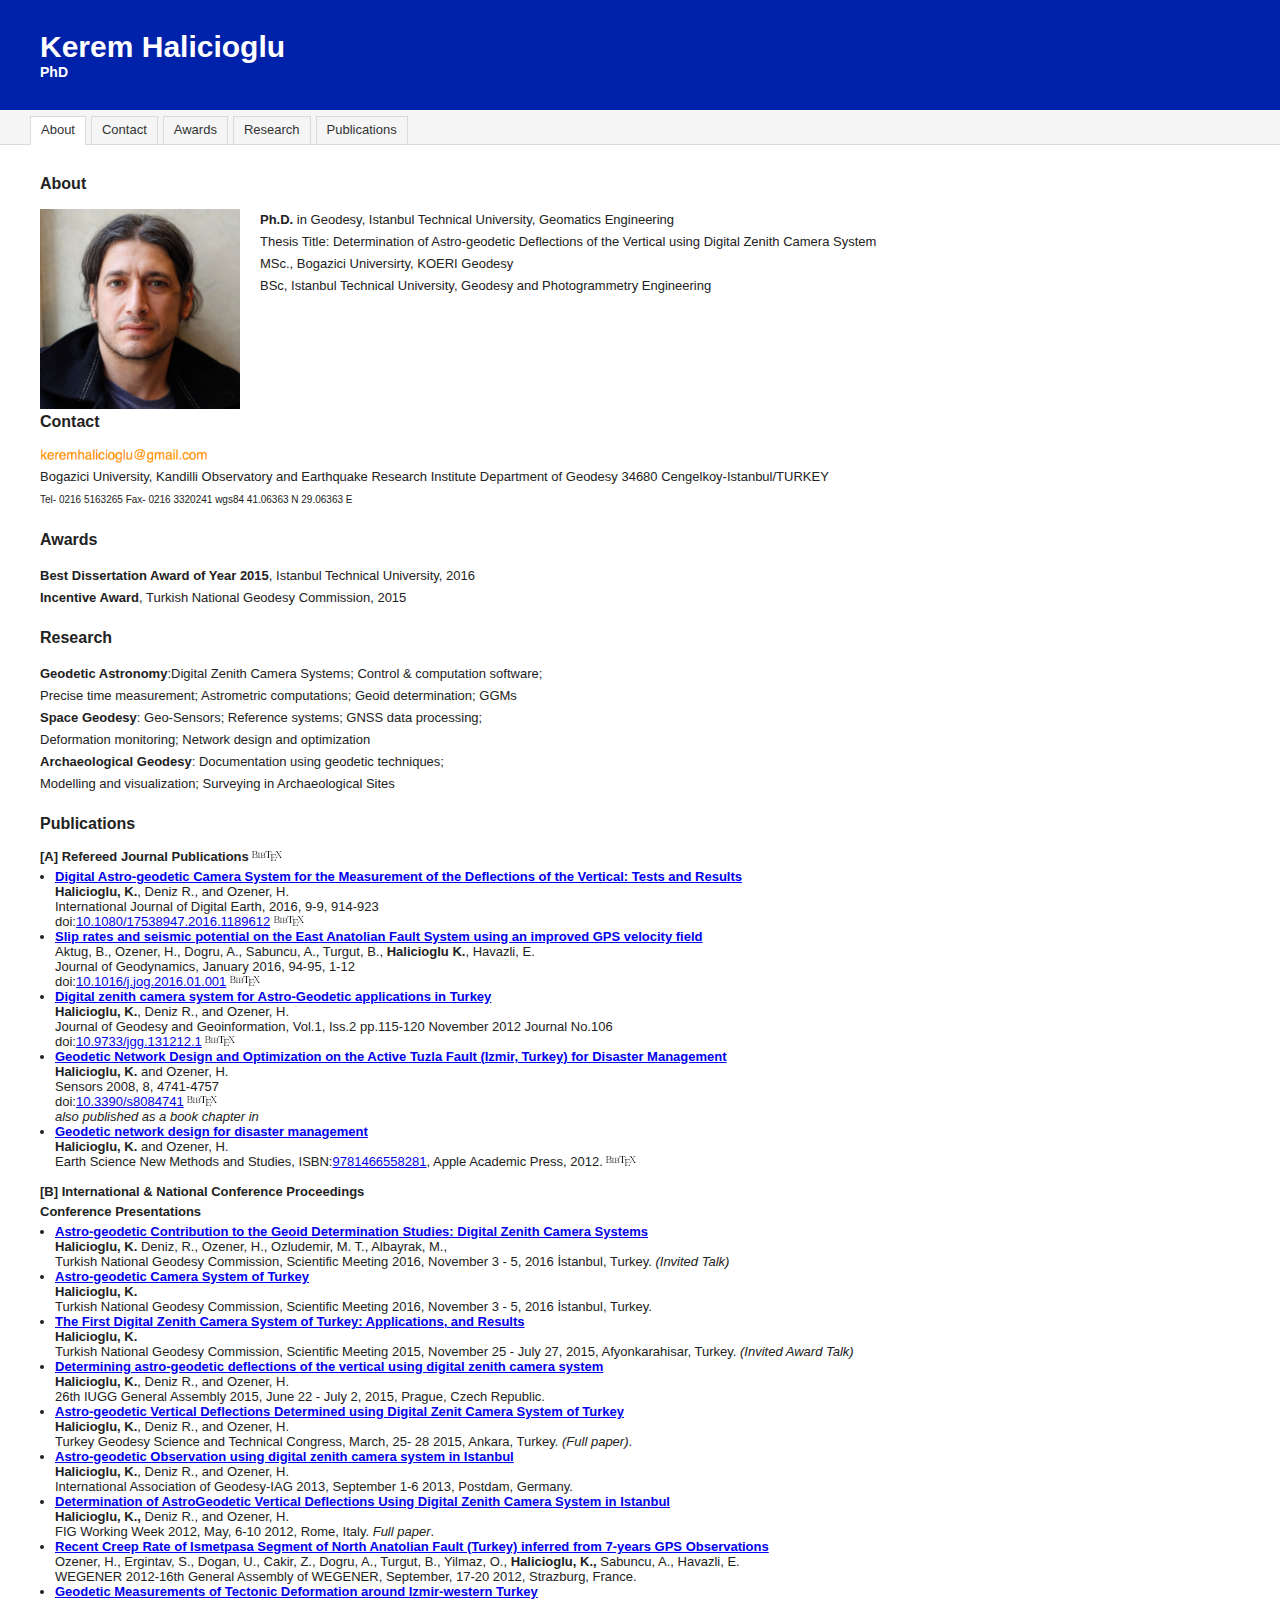
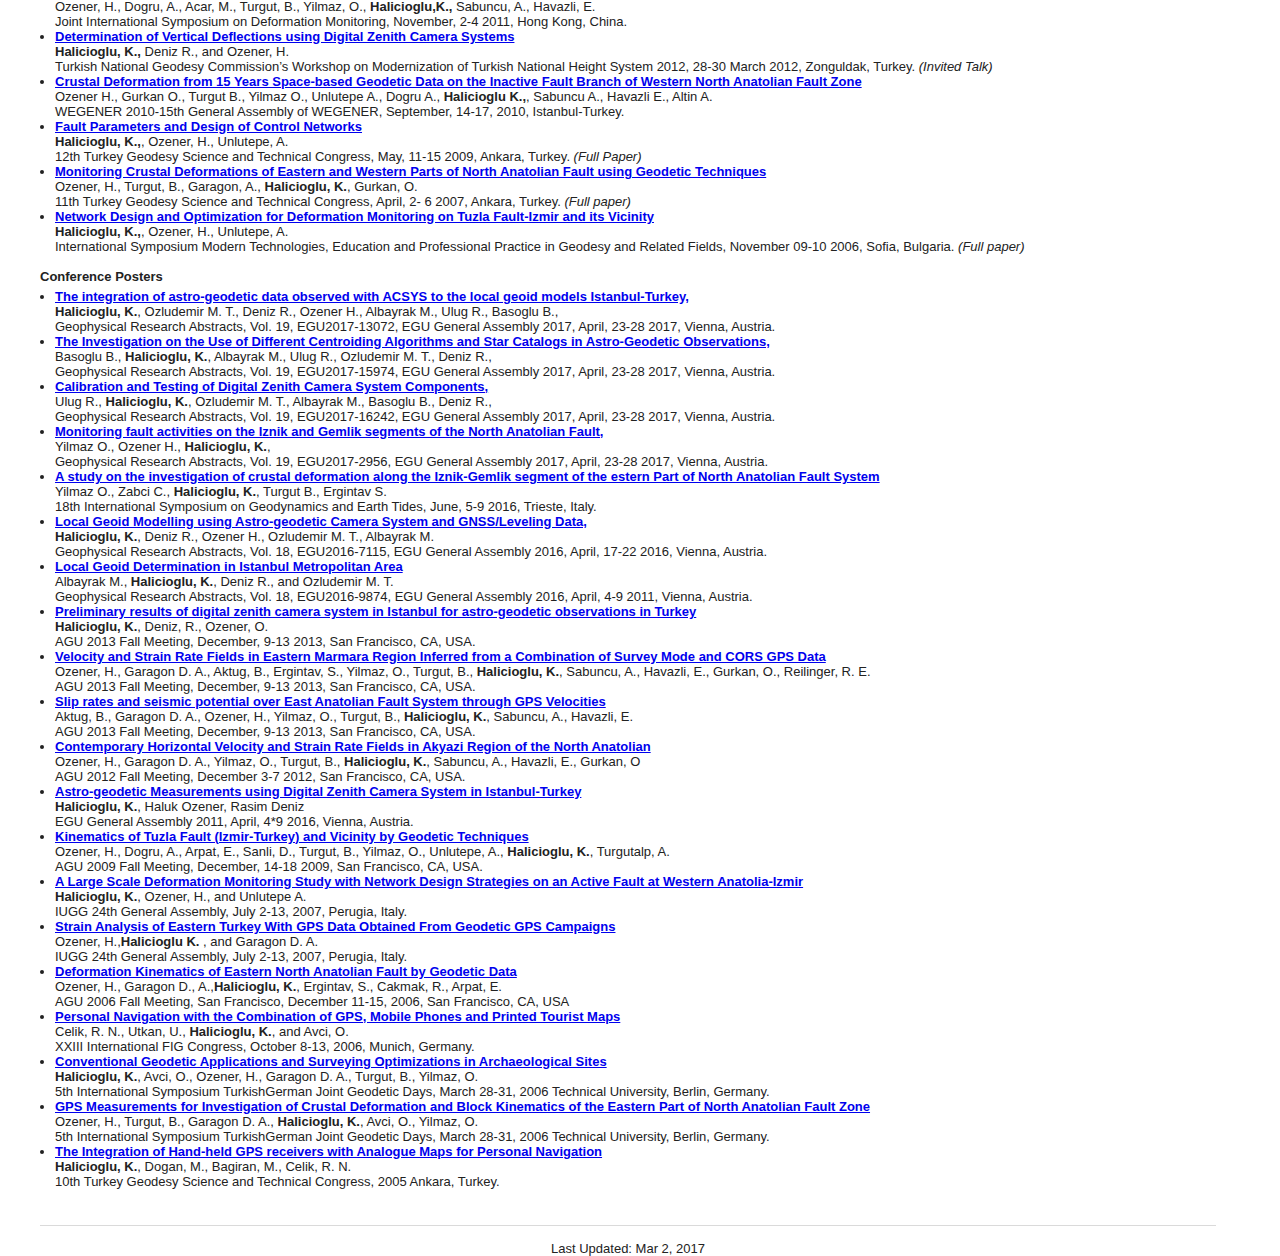
<file: index.html>
<!DOCTYPE html PUBLIC "-//W3C//DTD XHTML 1.0 Strict//EN" "http://www.w3.org/TR/xhtml1/DTD/xhtml1-strict.dtd">
<!--
    _    ____ ______   ______  
   / \  / ___/ ___\ \ / / ___| 
  / _ \| |   \___ \\ V /\___ \ 
 / ___ \ |___ ___) || |  ___) |
/_/   \_\____|____/ |_| |____/ 
 Astro-geodetic Camera System

Design by TEMPLATED
http://templated.co
Released for free under the Creative Commons Attribution License

Name       : Primitive
Version    : 1.0
Released   : 20080425

-->
<html xmlns="http://www.w3.org/1999/xhtml">
<head>
<meta name="keywords" content="" />
<meta name="description" content="" />
<meta http-equiv="content-type" content="text/html; charset=utf-8" />
<title>Kerem Halicioglu, PhD</title>
<link href="style.css" rel="stylesheet" type="text/css" media="screen" />

</head>

<body>

<div id="header">

	<h1>Kerem Halicioglu</h1>
	<h2>PhD</h2>

</div>

<div id="menu">

	<ul>

		<!--
				Each list item below represents a tab in the menu. Set the class
				of any list item to 'active' to make it, well, active.
		-->

		<li id="first" class="active"><a href="#">About</a></li>
		<li><a href="#Contact">Contact</a></li>
		<li><a href="#Awards">Awards</a></li>
		<li><a href="#Research">Research</a></li>
		<li><a href="#Publications">Publications</a></li>
		<!--<li><a href="#">Maps</a></li>-->
	</ul>

	<div></div>

</div>


<div id="container">

	<div id="primarycontainer">
		<div id="primarycontent">

			<!-- Primary content start -->
	<div id="About">
				<h3>About</h3>
				<div style="float:left;margin-right:20px">        
	        		<img src="kh.jpg" width="200"  />	          			
	    		</div>
				<p> <b> Ph.D. </b> in Geodesy, Istanbul Technical University, Geomatics Engineering <br> 
					Thesis Title: Determination of Astro-geodetic Deflections of the Vertical using Digital Zenith Camera System <br>
				MSc., Bogazici Universirty, KOERI Geodesy <br> 
    			BSc, Istanbul Technical University, Geodesy and Photogrammetry Engineering </p>
	    		</div>
	    		<div class="clearit"></div>

	    		<div id="Contact">
				<h3>Contact</h3>
				<img src="img/email.png" width="170"  />	
				<p> Bogazici University, 
				Kandilli Observatory and Earthquake Research Institute
				Department of Geodesy 34680 Cengelkoy-Istanbul/TURKEY <br>
				<font size="1">Tel- 0216 5163265 Fax- 0216 3320241
				wgs84 41.06363 N  29.06363 E </font>
				</p>
				</div>
					
			<div id="Awards">
			<h3>Awards</h3>
			<p> 
				<b> Best Dissertation Award of Year 2015</b>, Istanbul Technical University, 2016 <br>
				<b> Incentive Award</b>, Turkish National Geodesy Commission, 2015
			</p>		

			<div id="Research">
			<h3>Research</h3>
			<p>
			<b> Geodetic Astronomy</b>:Digital Zenith Camera Systems; Control & computation software;<br>
										 Precise time measurement; Astrometric computations; Geoid determination; GGMs  <br>
			<b> Space Geodesy</b>: Geo-Sensors; Reference systems; GNSS data processing; <br>
									Deformation monitoring; Network design and optimization <br>
			<b> Archaeological Geodesy</b>: Documentation using geodetic techniques; <br>
											 Modelling and visualization; 
											 Surveying in Archaeological Sites	
			</p>	
			
			<div id="Publications">
			<h3>Publications</h3>
						
			<h4>[A] Refereed Journal Publications
				<a href="#"onClick="MyWindow=window.open('bib/halicioglu2016.html','MyWindow','width=400,height=300'); return false;"><img src="img/bibtex.png" width="30"  /></a></h4>
				<ul>
					<li>
						<b> <a href="">Digital Astro-geodetic Camera System for the Measurement of the Deflections of the Vertical: Tests and Results </a> </b> <br>
						<b> Halicioglu, K.</b>, Deniz R., and Ozener, H. <br>
						International Journal of Digital Earth, 2016, 9-9, 914-923 <br> 
						doi:<a href="http://dx.doi.org/10.1080/17538947.2016.1189612">10.1080/17538947.2016.1189612</a>
						<a href="#"onClick="MyWindow=window.open('bib/halicioglu2016digital.html','MyWindow','width=400,height=200'); return false;"><img src="img/bibtex.png" width="30"  /></a>
					</li>
					<li>
						<b> <a href=""> Slip rates and seismic potential on the East Anatolian Fault System using an improved GPS velocity field </a> </b> <br>
						Aktug, B., Ozener, H., Dogru, A., Sabuncu, A., Turgut, B.,<b> Halicioglu K.</b>, Havazli, E.  <br>	
						Journal of Geodynamics, January 2016, 94-95, 1-12 <br>
						doi:<a href="http://dx.doi.org/10.1016/j.jog.2016.01.001">10.1016/j.jog.2016.01.001</a>
						<a href="#"onClick="MyWindow=window.open('bib/aktug2016slip.html','MyWindow','width=400,height=200'); return false;"><img src="img/bibtex.png" width="30"  /></a>
					</li>
					<li>
						<b> <a href=""> Digital zenith camera system for Astro-Geodetic applications in Turkey </a> </b> <br>
						<b> Halicioglu, K.</b>, Deniz R., and Ozener, H. <br>
						Journal of Geodesy and Geoinformation, Vol.1, Iss.2 pp.115-120 November 2012 Journal No.106 <br>
						doi:<a href="http://dx.doi.org/10.9733/jgg.131212.1">10.9733/jgg.131212.1</a>
						<a href="#"onClick="MyWindow=window.open('bib/halicioglu2013.html','MyWindow','width=400,height=200'); return false;"><img src="img/bibtex.png" width="30"  /></a>
					</li>			
					<li>
						<b> <a href=""> Geodetic Network Design and Optimization on the Active Tuzla Fault (Izmir, Turkey) for Disaster Management</a> </b> <br>
						<b> Halicioglu, K.</b> and Ozener, H. <br>
						Sensors 2008, 8, 4741-4757 <br>
						doi:<a href="http://dx.doi.org/10.3390/s8084741">10.3390/s8084741</a>
						<a href="#"onClick="MyWindow=window.open('bib/halicioglu2008.html','MyWindow','width=400,height=200'); return false;"><img src="img/bibtex.png" width="30"  /></a> <br>
						<i>also published as a book chapter in</i>	
					</li>								
											
					<li>
						
						<b> <a href="">Geodetic network design for disaster management</a></b><br>
						<b> Halicioglu, K.</b> and Ozener, H. <br>
						 Earth Science New Methods and Studies,
						 ISBN:<a href="https://www.crcpress.com/Earth-Science-New-Methods-and-Studies/Williams/p/book/9781926692579">9781466558281</a>, Apple Academic Press, 2012.
						 <a href="#"onClick="MyWindow=window.open('bib/williams2011geodetic.html','MyWindow','width=400,height=200'); return false;"><img src="img/bibtex.png" width="30"  /></a>
					</li>							
				</ul>	
					
			<h4>[B] International & National Conference Proceedings</h4>
			<h4>Conference Presentations </h4>
				<ul>
					<li>
						<b> <a href="">Astro-geodetic Contribution to the Geoid Determination Studies: Digital Zenith Camera Systems</a> </b> <br>
						<b>Halicioglu, K. </b> Deniz, R., Ozener, H., Ozludemir, M. T., Albayrak, M., <br>
						Turkish National Geodesy Commission, Scientific Meeting 2016, November 3 - 5, 2016
						İstanbul, Turkey. <i> (Invited Talk) </i>
					</li>	
				
					<li>
						<b> <a href="">Astro-geodetic Camera System of Turkey </a> </b> <br>
						<b>Halicioglu, K. </b> <br>
						Turkish National Geodesy Commission, Scientific Meeting 2016, 
						November 3 - 5, 2016
						İstanbul, Turkey. <!-- <i> (Invited Talk) </i> -->
					</li>
				
					<li>
						<b> <a href="">The First Digital Zenith Camera System of Turkey: Applications, and Results</a> </b> <br>
						<b>Halicioglu, K. </b> <br>
						Turkish National Geodesy Commission, Scientific Meeting 2015, 
						November 25 - July 27, 2015, 
						Afyonkarahisar, Turkey. <i>(Invited Award Talk) </i>
					</li>

					<li>
						<b> <a href="">Determining astro-geodetic deflections of the vertical using digital zenith camera system</a> </b> <br>
						<b>Halicioglu, K.</b>, Deniz R., and Ozener, H. <br>
						26th IUGG General Assembly 2015, 
						June 22 - July 2, 2015, 
						Prague, Czech Republic.
					</li>				
				
					<li>
						<b> <a href=""> Astro-geodetic Vertical Deflections Determined using Digital Zenit Camera System of Turkey</a> </b> <br>
						<b>Halicioglu, K.</b>, Deniz R., and Ozener, H. <br>
						Turkey Geodesy Science and Technical Congress, 
						March, 25- 28 2015,
						Ankara, Turkey. <i>(Full paper)</i>.
					</li>
				
					<li>
						<b> <a href=""> Astro-geodetic Observation using digital zenith camera system in Istanbul</a> </b> <br>
						<b>Halicioglu, K.</b>, Deniz R., and Ozener, H. <br>					
						International Association of Geodesy-IAG 2013, 
						September 1-6 2013, 
						Postdam, Germany.
					</li>
			
					<li>
						<b><a href="">Determination of AstroGeodetic Vertical Deflections Using Digital Zenith Camera System in Istanbul</a></b><br>
						<b>Halicioglu, K.,</b> Deniz R., and Ozener, H.<br>
						FIG Working Week 2012, 
						May, 6-10 2012, 
						Rome, Italy. 
						<i>Full paper</i>.
					</li>
				
					<li>
						<b><a href="">Recent Creep Rate of Ismetpasa Segment of North Anatolian Fault (Turkey) inferred from 7-years GPS Observations</a></b><br>
						Ozener, H., Ergintav, S., Dogan, U., Cakir, Z., Dogru, A., Turgut, B., Yilmaz, O., 
						<b>Halicioglu, K.,</b> Sabuncu, A., Havazli, E.<br>
						WEGENER 2012-16th General Assembly of WEGENER, 
						September, 17-20 2012, 
						Strazburg, France.
					</li>
				
					<li>
						<b><a href="">Geodetic Measurements of Tectonic Deformation around Izmir-western Turkey</a></b><br>
						Ozener, H., Dogru, A., Acar, M., Turgut, B., Yilmaz, O., 
						<b>Halicioglu,K.,</b> Sabuncu, A., Havazli, E.<br>
						Joint International Symposium on Deformation Monitoring, 
						November, 2-4  2011, 
						Hong Kong, China.
					</li>
				
					<li>
						<b> <a href="">Determination of Vertical Deflections using Digital Zenith Camera Systems</a> </b> <br>
						<b>Halicioglu, K.,</b> Deniz R., and Ozener, H.<br>
						Turkish National Geodesy Commission’s Workshop on Modernization of Turkish National Height System 2012, 
						28-30 March 2012, 
						Zonguldak, Turkey. 
						<i>(Invited Talk)</i>
					</li>
				
					<li>
						<b> <a href="">Crustal Deformation from 15 Years Space-based Geodetic Data on the Inactive Fault Branch of Western North Anatolian Fault Zone</a> </b> <br>
						Ozener H., Gurkan O., Turgut B., Yilmaz O., Unlutepe A., Dogru A., 
						<b>Halicioglu K.,</b>, Sabuncu A., Havazli E., Altin A. <br>
						WEGENER 2010-15th General Assembly of WEGENER, 
						September, 14-17, 2010, 
						Istanbul-Turkey.
					</li>								
				
					<li>
						<b> <a href="">Fault Parameters and Design of Control Networks</a> </b> <br>
						<b>Halicioglu, K.,</b>, Ozener, H., Unlutepe, A.<br>
						12th Turkey Geodesy Science and Technical Congress, 
						May, 11-15 2009, 
						Ankara, Turkey. <i>(Full Paper)</i>
					</li>
				
					<li>
						<b> <a href="">Monitoring Crustal Deformations of Eastern and Western Parts of North Anatolian Fault using Geodetic Techniques</a> </b> <br>
						Ozener, H., Turgut, B., Garagon, A., <b>Halicioglu, K.</b>, Gurkan, O.<br>
						11th Turkey Geodesy Science and
						Technical Congress, 
						April, 2- 6 2007, 
						Ankara, Turkey. 
						<em>(Full paper)</em>
					</li>
				
					<li>
						<b> <a href="">Network Design and Optimization for Deformation Monitoring on Tuzla Fault-Izmir and its Vicinity</a> </b> <br>
						<b>Halicioglu, K.,</b>, Ozener, H., Unlutepe, A.<br>
						International Symposium Modern Technologies, Education and Professional Practice in Geodesy and Related Fields, 
						November 09-10 2006, 
						Sofia, Bulgaria. 
						<em>(Full paper)</em>
					</li>
				</ul>	
				
				<h4>Conference Posters </h4>
				<ul>
				
				<li>
					<b> <a href="">The integration of astro-geodetic data observed with ACSYS to the local geoid models Istanbul-Turkey,</a> </b> <br>
					<strong>Halicioglu, K.</strong>, Ozludemir M. T., Deniz R., Ozener H., Albayrak M., Ulug R., Basoglu B.,<br>
					Geophysical Research Abstracts, Vol. 19, EGU2017-13072,
					EGU General Assembly 2017, 
					April, 23-28  2017, 
					Vienna, Austria.
				</li>									

				<li>
					<b> <a href="">The Investigation on the Use of Different Centroiding Algorithms and Star Catalogs in Astro-Geodetic Observations,</a> </b> <br>
					Basoglu B., <strong>Halicioglu, K.</strong>, Albayrak M., Ulug R., Ozludemir M. T., Deniz R.,<br>
					Geophysical Research Abstracts, Vol. 19, EGU2017-15974,
					EGU General Assembly 2017, 
					April, 23-28  2017, 
					Vienna, Austria.
				</li>													

				<li>
					<b> <a href="">Calibration and Testing of Digital Zenith Camera System Components,</a> </b> <br>
					Ulug R., <strong>Halicioglu, K.</strong>, Ozludemir M. T., Albayrak M., Basoglu B., Deniz R.,<br>
					Geophysical Research Abstracts, Vol. 19, EGU2017-16242,
					EGU General Assembly 2017, 
					April, 23-28  2017, 
					Vienna, Austria.
				</li>														

				<li>
					<b> <a href="">Monitoring fault activities on the Iznik and Gemlik segments of the North Anatolian Fault,</a> </b> <br>
					Yilmaz O., Ozener H., <strong>Halicioglu, K.</strong>,<br>
					Geophysical Research Abstracts, Vol. 19, EGU2017-2956,
					EGU General Assembly 2017, 
					April, 23-28  2017, 
					Vienna, Austria.
				</li>														


				<li>
					<b> <a href="">A study on the investigation of crustal deformation along the Iznik-Gemlik segment of the estern Part of North Anatolian Fault System</a> </b> <br>
					Yilmaz O., Zabci C., <strong>Halicioglu, K.</strong>, Turgut B., Ergintav S. <br>
					18th International Symposium on Geodynamics and Earth Tides, 
					June, 5-9  2016,
					Trieste, Italy.
				</li>				
				
				<li>
					<b> <a href="">Local Geoid Modelling using Astro-geodetic Camera System and GNSS/Leveling Data,</a> </b> <br>
					<strong>Halicioglu, K.</strong>, Deniz R., Ozener H., Ozludemir M. T., Albayrak M.<br>
					Geophysical Research Abstracts, Vol. 18, EGU2016-7115, 
					EGU General Assembly 2016, 
					April, 17-22  2016, 
					Vienna, Austria.
				</li>		

				<li>
					<b> <a href="">Local Geoid Determination in Istanbul Metropolitan Area</a> </b> <br>
					Albayrak M., <strong>Halicioglu, K.</strong>, Deniz R., and Ozludemir M. T.<br>
					Geophysical Research Abstracts, Vol. 18, EGU2016-9874, 
					EGU General Assembly 2016, 
					April, 4-9  2011, 
					Vienna, Austria.
				</li>		

				<li>
					<b> <a href="">Preliminary results of digital zenith camera system in Istanbul for astro-geodetic observations in Turkey</a> </b> <br>
					<strong>Halicioglu, K.</strong>, Deniz, R., Ozener, O.<br>
					AGU 2013 Fall Meeting, 
					December, 9-13 2013, San Francisco,
					CA, USA.
				</li>										
				
				<li>
					<b> <a href="">Velocity and Strain Rate Fields in Eastern Marmara Region Inferred from a Combination of Survey Mode and CORS GPS Data</a> </b> <br>
					Ozener, H., Garagon D. A., Aktug, B., Ergintav, S., Yilmaz, O., Turgut, B., 
					<strong>Halicioglu, K.</strong>, Sabuncu, A., Havazli, E., Gurkan, O., Reilinger, R. E.<br>
					AGU 2013 Fall Meeting, 
					December, 9-13 2013, San Francisco,
					CA, USA.
				</li>										

				<li>
					<b> <a href="">Slip rates and seismic potential over East Anatolian Fault System through GPS Velocities</a> </b> <br>
					Aktug, B., Garagon D. A., Ozener, H., Yilmaz, O., Turgut, B., 
					<strong>Halicioglu, K.</strong>, Sabuncu, A., Havazli, E. <br>
					AGU 2013 Fall Meeting, 
					December, 9-13 2013, San Francisco,
					CA, USA.
				
				</li>																		
				
				<li>
					<b> <a href="">Contemporary Horizontal Velocity and Strain Rate Fields in Akyazi Region of the North Anatolian</a> </b> <br>
					Ozener, H., Garagon D. A., Yilmaz, O., Turgut, B., 
					<b>Halicioglu, K.</b>, Sabuncu, A., Havazli, E., Gurkan, O <br>
					AGU 2012 Fall Meeting, 
					December 3-7 2012, San Francisco, 
					CA, USA.
				</li>
				
				<li>
					<b> <a href="">Astro-geodetic Measurements using Digital Zenith Camera System in Istanbul-Turkey</a> </b> <br>
					<b>Halicioglu, K.</b>, Haluk Ozener, Rasim Deniz<br>
					EGU General Assembly 2011, 
					April, 4*9  2016, 
					Vienna, Austria.				
				</li>
				
				<li>
					<b> <a href="">Kinematics of Tuzla Fault (Izmir-Turkey) and Vicinity by Geodetic Techniques</a> </b> <br>
					Ozener, H., Dogru, A., Arpat, E., Sanli, D., Turgut, B., Yilmaz, O., Unlutepe, A., 
					<b>Halicioglu, K.</b>, Turgutalp, A.<br>
					AGU 2009 Fall Meeting,
					December, 14-18 2009, San Francisco, 
					CA, USA.
				</li>
				
				<li>
					<b> <a href="">A Large Scale Deformation Monitoring Study with Network Design Strategies on an Active Fault at Western Anatolia-Izmir</a> </b> <br>
					<b>Halicioglu, K.</b>, Ozener, H., and Unlutepe A. <br>
					IUGG 24th General Assembly, 
					July 2-13, 2007, 
					Perugia, Italy.
				</li>
				
				<li>
					<b> <a href="">Strain Analysis of Eastern Turkey With GPS Data Obtained From Geodetic GPS Campaigns</a> </b> <br>
					Ozener, H.,<b>Halicioglu K.</b> , and Garagon D. A.<br>
					IUGG 24th General Assembly, 
					July 2-13, 2007, 
					Perugia, Italy.
				</li>
				
				<li>
					<b> <a href="">Deformation Kinematics of Eastern North Anatolian Fault by Geodetic Data</a> </b> <br>
					Ozener, H., Garagon D., A.,<b>Halicioglu, K.</b>, Ergintav, S., Cakmak, R., Arpat, E.<br>
					AGU 2006 Fall Meeting, San Francisco, 
					December 11-15, 2006, San Francisco, 
					CA, USA
				</li>
				
				<li>
					<b> <a href="">Personal Navigation with the Combination of GPS, Mobile Phones and Printed Tourist Maps</a> </b> <br>
					Celik, R. N., Utkan, U., <b>Halicioglu, K.</b>, and Avci, O. <br>
					XXIII International FIG Congress, 
					October 8-13, 2006,
					Munich, Germany.
				</li>
				
				<li>
					<b> <a href="">Conventional Geodetic Applications and Surveying Optimizations in Archaeological Sites</a> </b> <br>
					<b>Halicioglu, K.</b>, Avci, O., Ozener, H., Garagon D. A., Turgut, B., Yilmaz, O. <br>
					5th International Symposium TurkishGerman Joint Geodetic Days, 
					March 28-31, 2006 
					Technical University, 
					Berlin, Germany.
				</li>
				
				<li>
					<b> <a href="">GPS Measurements for Investigation of Crustal Deformation and Block Kinematics of the Eastern Part of North Anatolian Fault Zone</a> </b> <br>
					Ozener, H., Turgut, B., Garagon D. A., <b>Halicioglu, K.</b>, Avci, O., Yilmaz, O. <br>
					5th International Symposium TurkishGerman Joint Geodetic Days, 
					March 28-31, 2006 
					Technical University, 
					Berlin, Germany.				
				</li>
				
				<li>
					<b> <a href="">The Integration of Hand-held GPS receivers with Analogue Maps for Personal Navigation</a> </b> <br>
					<b>Halicioglu, K.</b>, Dogan, M., Bagiran, M., Celik, R. N. <br>
					10th Turkey Geodesy Science and Technical Congress, 2005
					Ankara, Turkey.
				</li>
				</ul>	
				
				<!-- Primary content end -->
		
		</div>
	</div>

	<div id="secondarycontent">

		<!-- Secondary content start 
	
		<h4>Vestibulum Veroeros</h4>
		<p>In sagittis, metus tempor rhoncus condimentum, velit erat sed ultrices odio, vel consectetuer adipiscing elit. Vestibulum et urna.</p>
	
		<ul>
			<li><a href="#">Nibh metus ut libero</a></li>
			<li><a href="#">Class aptent taciti sociosqu</a></li>
			<li><a href="#">Ad litora torquent per conubia</a></li>
			<li><a href="#">Nostra, per inceptos hymenaeos</a></li>
			<li><a href="#">Curabitur nonummy neque sed</a></li>
			<li><a href="#">Aliquam erat volutpat</a></li>
			<li><a href="#">Pellentesque habitant morbi</a></li>
			<li><a href="#">Tristique senectus et netus</a></li>
		</ul>

		<!-- Secondary content end -->

	</div>

	<div class="clearit"></div>

</div>

<div id="footer">
	Last Updated: Mar 2, 2017</a><br>
</div>


</body>
</html>
</file>
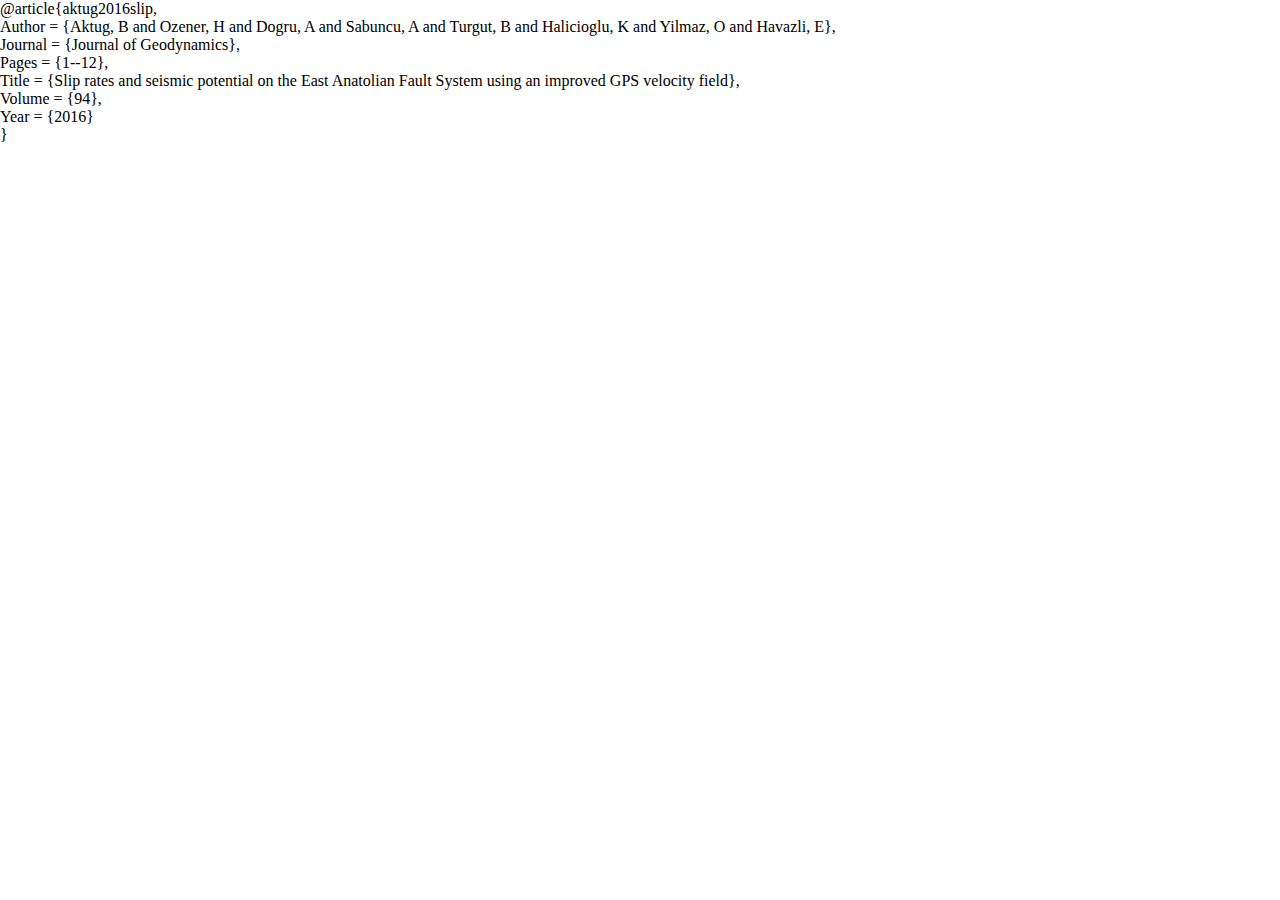
<file: bib/aktug2016slip.html>
<!DOCTYPE HTML PUBLIC "-//W3C//DTD HTML 4.0 Transitional//EN">
<html>
<head>	
</head>


<body topmargin="0" leftmargin="0" marginwidth="0" marginheight="0">


@article{aktug2016slip,<br />
	Author = {Aktug, B and Ozener, H and Dogru, A and Sabuncu, A and Turgut, B and Halicioglu, K and Yilmaz, O and Havazli, E},<br />
	Journal = {Journal of Geodynamics},<br />
	Pages = {1--12},<br />
	Title = {Slip rates and seismic potential on the East Anatolian Fault System using an improved GPS velocity field},<br />
	Volume = {94},<br />
	Year = {2016}<br />
}<br />
<br />

</body>
</html>
</file>
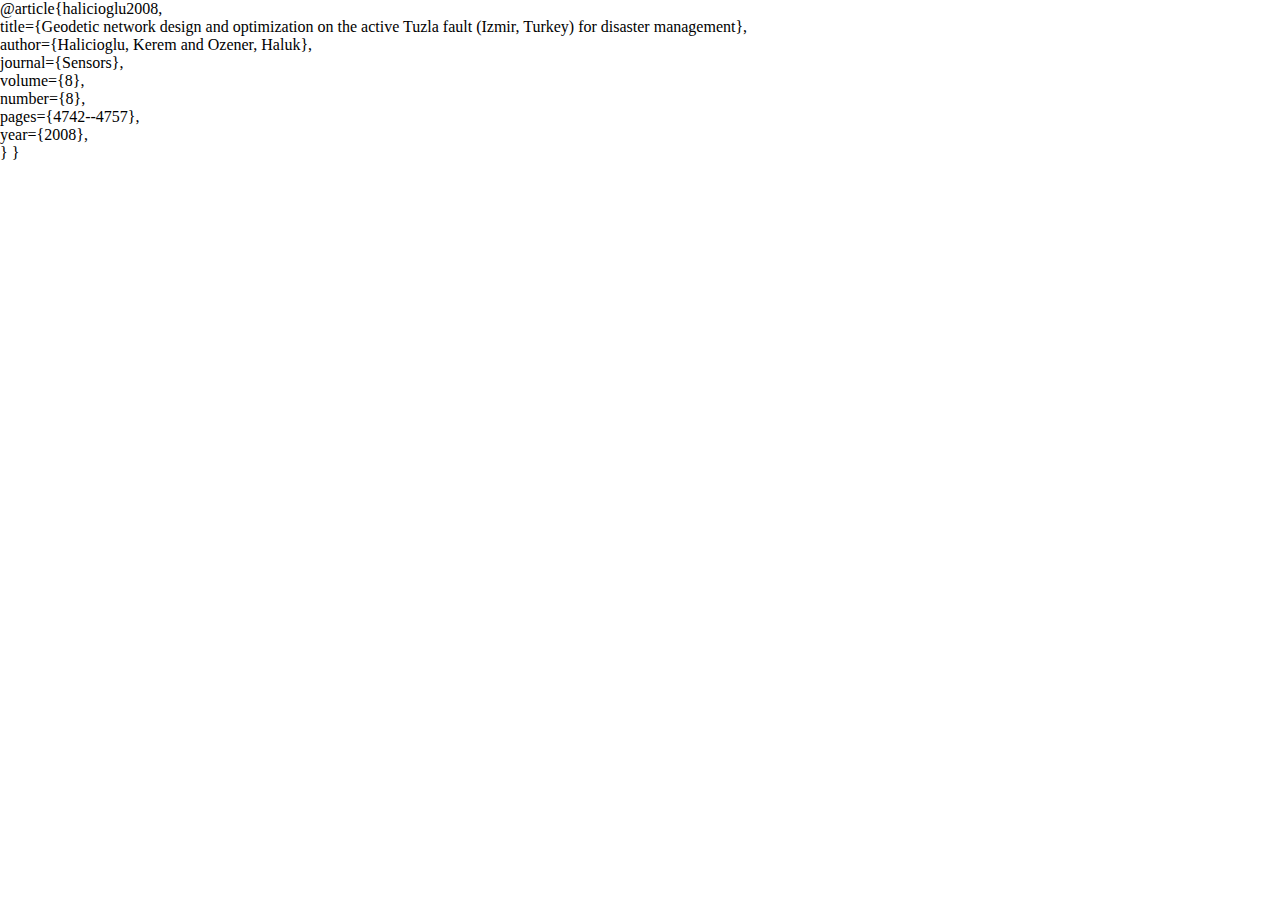
<file: bib/halicioglu2008.html>
<!DOCTYPE HTML PUBLIC "-//W3C//DTD HTML 4.0 Transitional//EN">
<html>
<head>	
</head>

<body topmargin="0" leftmargin="0" marginwidth="0" marginheight="0">
@article{halicioglu2008,<br />
  title={Geodetic network design and optimization on the active Tuzla fault (Izmir, Turkey) for disaster management},<br />
  author={Halicioglu, Kerem and Ozener, Haluk},<br />
  journal={Sensors},<br />
  volume={8},<br />
  number={8},<br />
  pages={4742--4757},<br />
  year={2008},<br />
}
}<br />
<br />

</body>
</html>
</file>
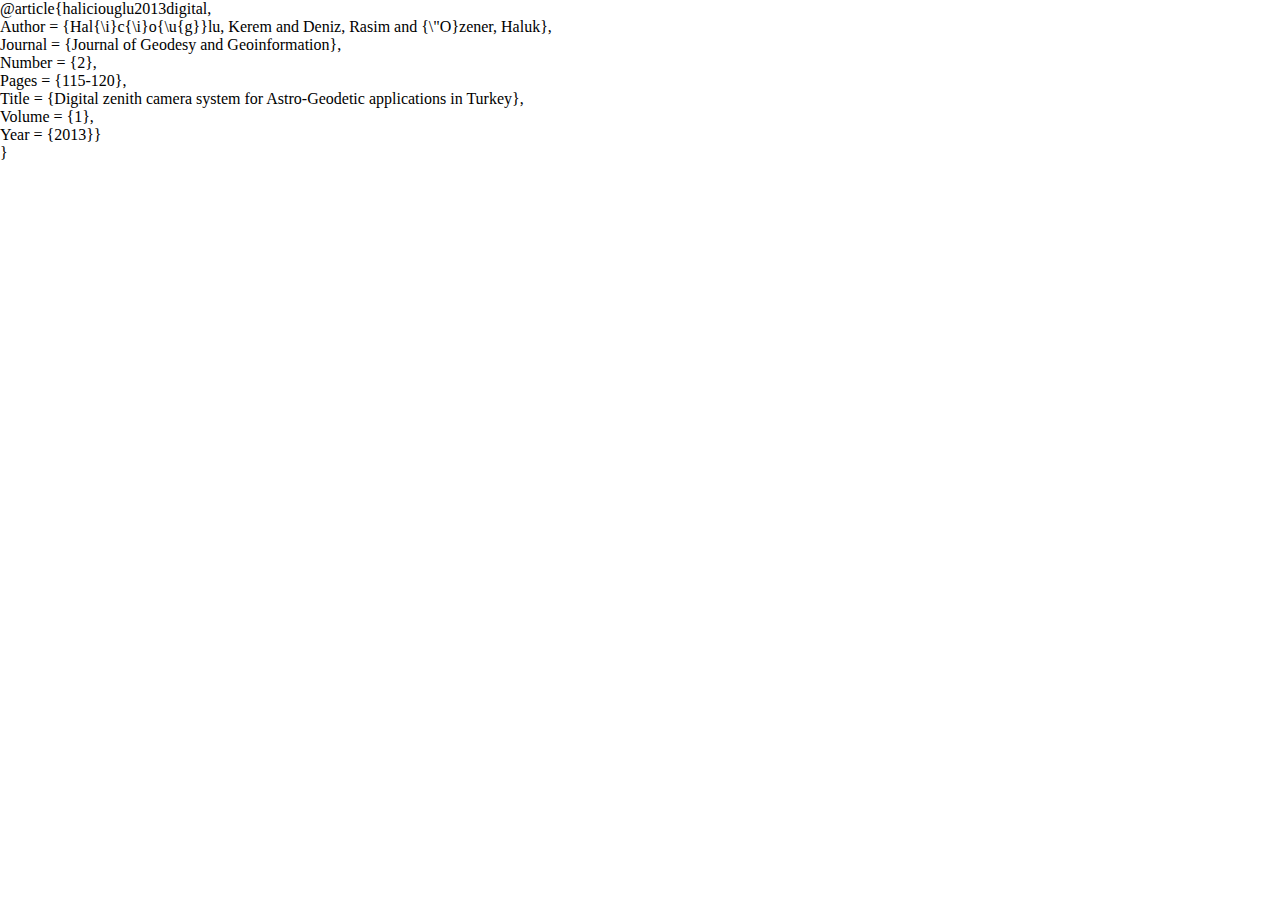
<file: bib/halicioglu2013.html>
<!DOCTYPE HTML PUBLIC "-//W3C//DTD HTML 4.0 Transitional//EN">
<html>
<head>	
</head>

<body topmargin="0" leftmargin="0" marginwidth="0" marginheight="0">
@article{haliciouglu2013digital,<br />
	Author = {Hal{\i}c{\i}o{\u{g}}lu, Kerem and Deniz, Rasim and {\"O}zener, Haluk},<br />
	Journal = {Journal of Geodesy and Geoinformation},<br />
	Number = {2},<br />
	Pages = {115-120},<br />
	Title = {Digital zenith camera system for Astro-Geodetic applications in Turkey},<br />
	Volume = {1},<br />
	Year = {2013}}<br />
}<br />
<br />

</body>
</html>
</file>
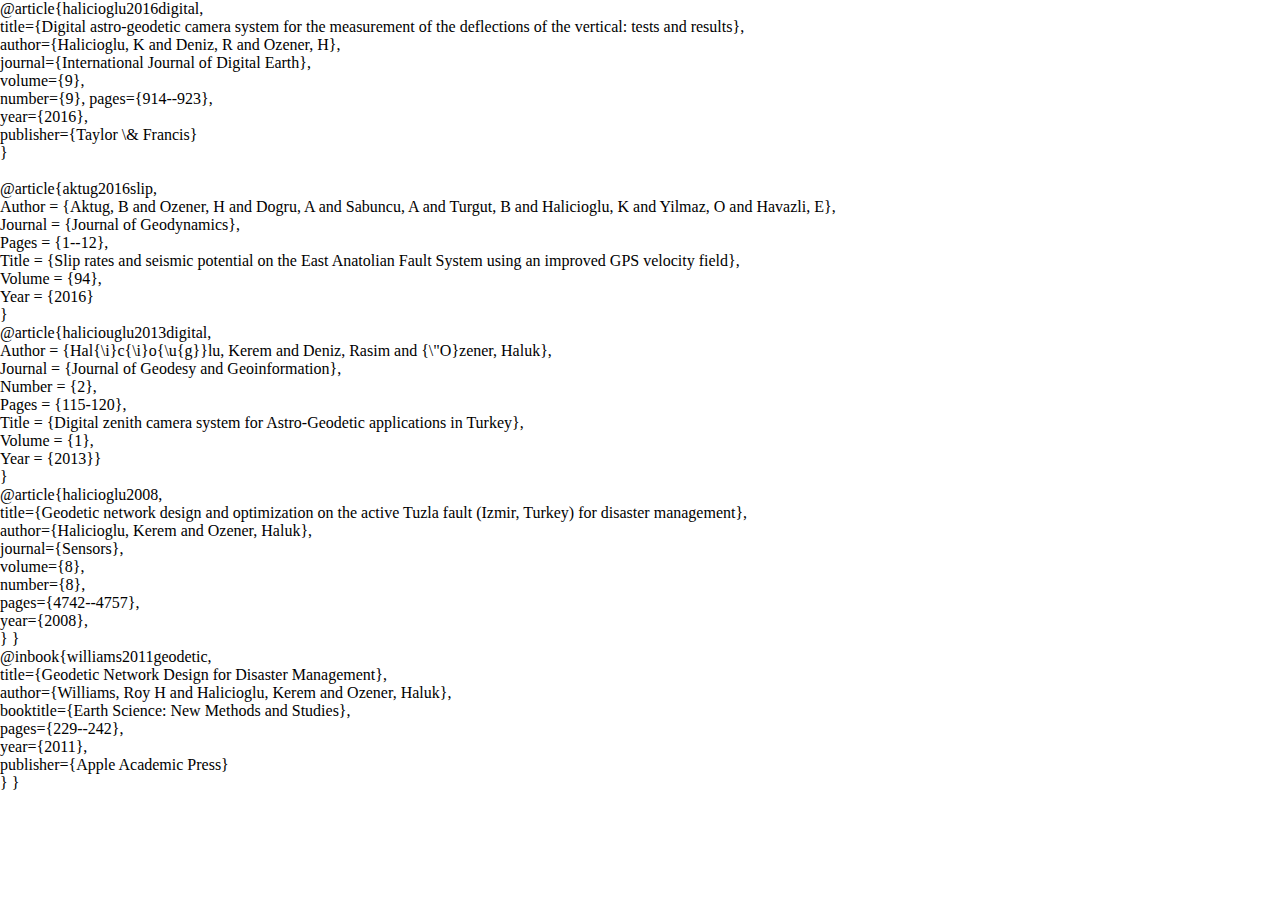
<file: bib/halicioglu2016.html>
<!DOCTYPE HTML PUBLIC "-//W3C//DTD HTML 4.0 Transitional//EN">
<html>
<head>	
</head>


<body topmargin="0" leftmargin="0" marginwidth="0" marginheight="0">

@article{halicioglu2016digital,<br />
  title={Digital astro-geodetic camera system for the measurement of the deflections of the vertical: tests and results},<br />
  author={Halicioglu, K and Deniz, R and Ozener, H},<br />
  journal={International Journal of Digital Earth},<br />
  volume={9},<br />
  number={9},
  pages={914--923},<br />
  year={2016},<br />
  publisher={Taylor \& Francis}<br />
}<br />
<br />
@article{aktug2016slip,<br />
  Author = {Aktug, B and Ozener, H and Dogru, A and Sabuncu, A and Turgut, B and Halicioglu, K and Yilmaz, O and Havazli, E},<br />
  Journal = {Journal of Geodynamics},<br />
  Pages = {1--12},<br />
  Title = {Slip rates and seismic potential on the East Anatolian Fault System using an improved GPS velocity field},<br />
  Volume = {94},<br />
  Year = {2016}<br />
}<br />
@article{haliciouglu2013digital,<br />
	Author = {Hal{\i}c{\i}o{\u{g}}lu, Kerem and Deniz, Rasim and {\"O}zener, Haluk},<br />
	Journal = {Journal of Geodesy and Geoinformation},<br />
	Number = {2},<br />
	Pages = {115-120},<br />
	Title = {Digital zenith camera system for Astro-Geodetic applications in Turkey},<br />
	Volume = {1},<br />
	Year = {2013}}<br />
}<br />
@article{halicioglu2008,<br />
  title={Geodetic network design and optimization on the active Tuzla fault (Izmir, Turkey) for disaster management},<br />
  author={Halicioglu, Kerem and Ozener, Haluk},<br />
  journal={Sensors},<br />
  volume={8},<br />
  number={8},<br />
  pages={4742--4757},<br />
  year={2008},<br />
}
}<br />
@inbook{williams2011geodetic,<br />
  title={Geodetic Network Design for Disaster Management},<br />
  author={Williams, Roy H and Halicioglu, Kerem and Ozener, Haluk},<br />
  booktitle={Earth Science: New Methods and Studies},<br />
  pages={229--242},<br />
  year={2011},<br />
  publisher={Apple Academic Press}<br />
}
}<br />

</body>
</html>
</file>
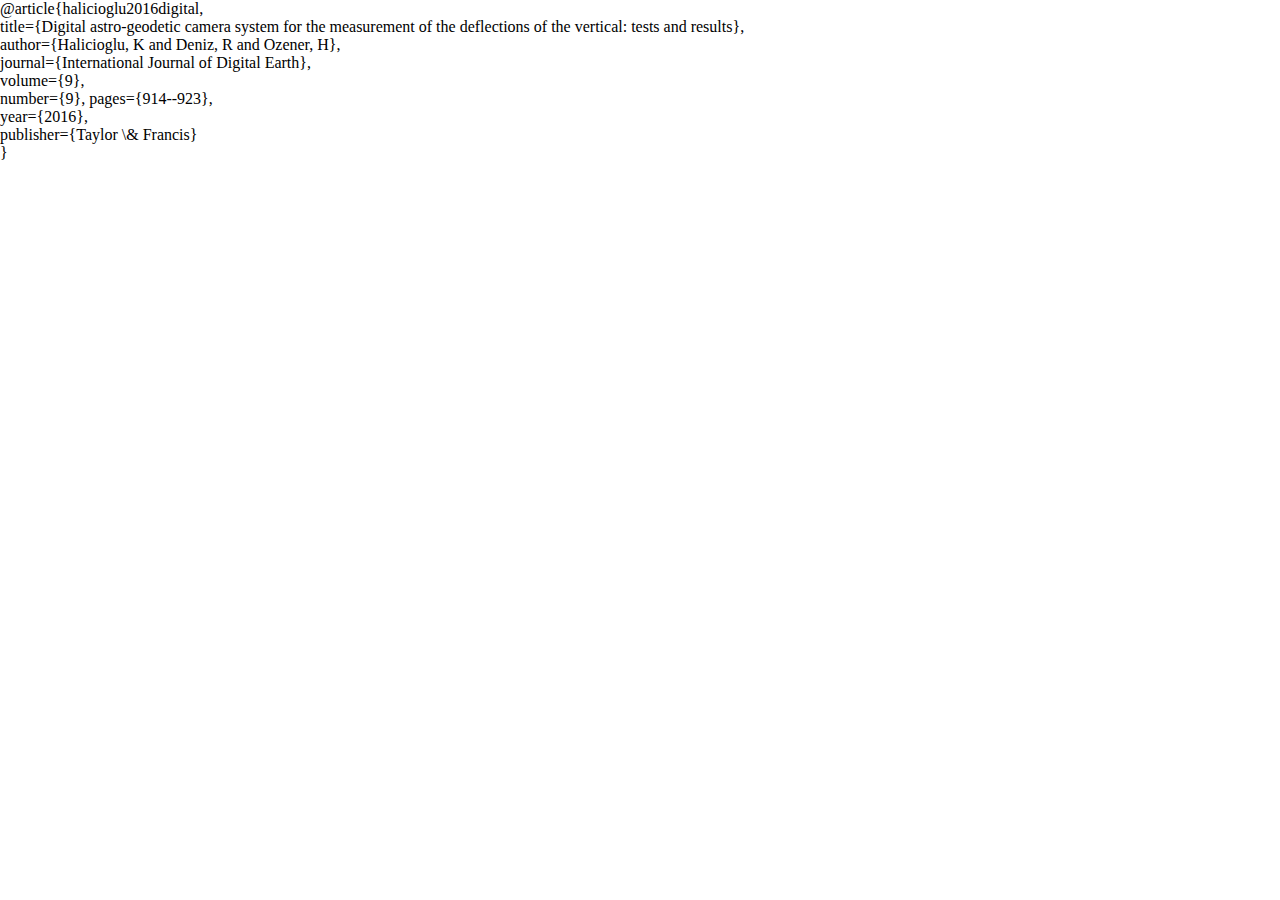
<file: bib/halicioglu2016digital.html>
<!DOCTYPE HTML PUBLIC "-//W3C//DTD HTML 4.0 Transitional//EN">
<html>
<head>	
</head>


<body topmargin="0" leftmargin="0" marginwidth="0" marginheight="0">

@article{halicioglu2016digital,<br />
  title={Digital astro-geodetic camera system for the measurement of the deflections of the vertical: tests and results},<br />
  author={Halicioglu, K and Deniz, R and Ozener, H},<br />
  journal={International Journal of Digital Earth},<br />
  volume={9},<br />
  number={9},
  pages={914--923},<br />
  year={2016},<br />
  publisher={Taylor \& Francis}<br />
}<br />
<br />

</body>
</html>
</file>
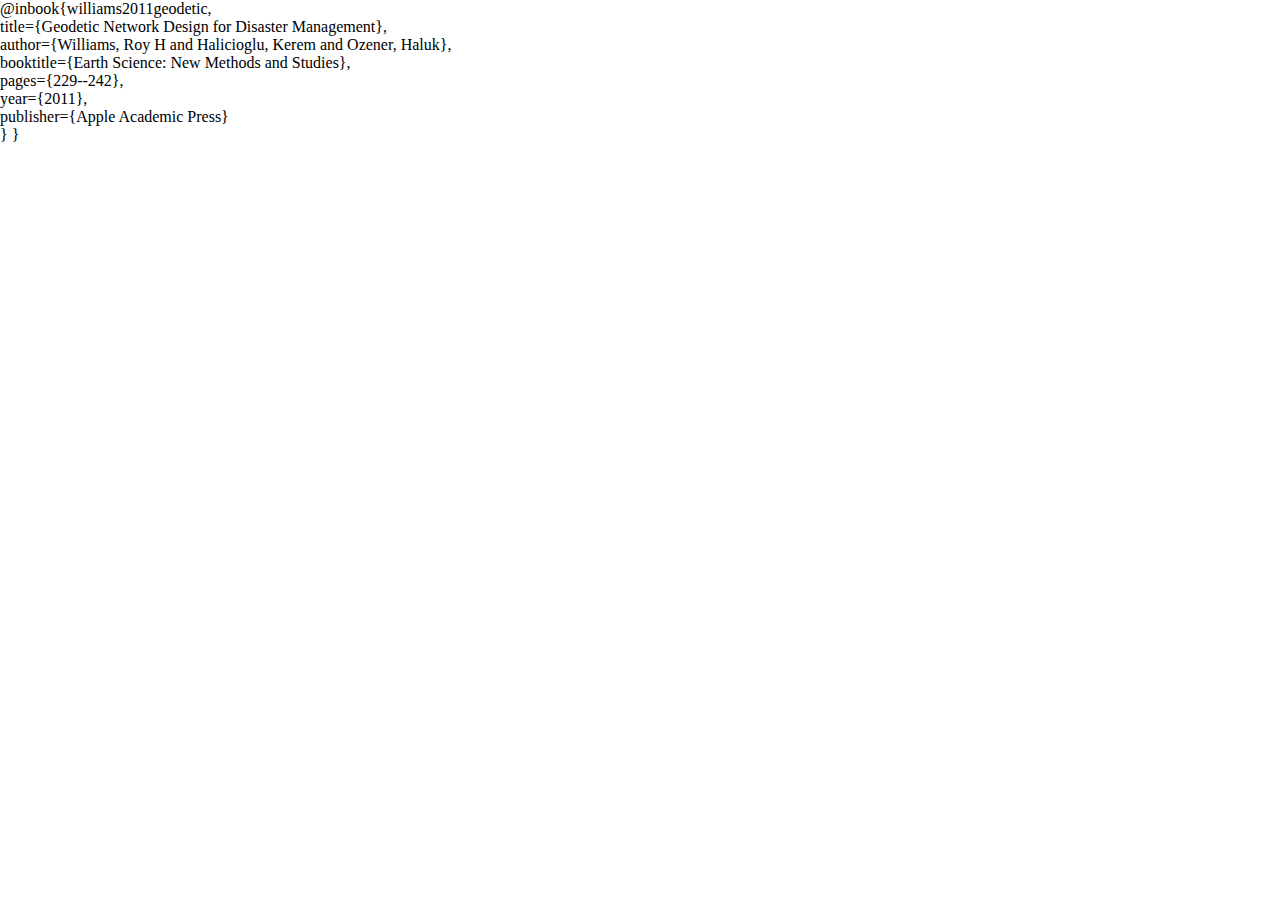
<file: bib/williams2011geodetic.html>
<!DOCTYPE HTML PUBLIC "-//W3C//DTD HTML 4.0 Transitional//EN">
<html>
<head>	
</head>


<body topmargin="0" leftmargin="0" marginwidth="0" marginheight="0">

@inbook{williams2011geodetic,<br />
  title={Geodetic Network Design for Disaster Management},<br />
  author={Williams, Roy H and Halicioglu, Kerem and Ozener, Haluk},<br />
  booktitle={Earth Science: New Methods and Studies},<br />
  pages={229--242},<br />
  year={2011},<br />
  publisher={Apple Academic Press}<br />
}
}<br />
<br />

</body>
</html>
</file>
<file: style.css>
/*

Design by TEMPLATED
http://templated.co
Released for free under the Creative Commons Attribution License

Name       : Primitive
Version    : 1.0
Released   : 20080425

*/

*
{
	margin: 0px;
}

body
{
	font-family: verdana, helvetica, sans-serif;
	font-size: 13px;
	padding: 0px;
	background-color: #ffffff;
	color: #222222;
}

a
{
	background-color: inherit;
	color: #0000EE;
}

a:hover
{
	text-decoration: none;
}

p
{
	text-align: justify;
	margin-bottom: 15px;
	line-height: 22px;
}

ul
{
	list-style: disc;
	padding-left: 15px;
	margin-bottom: 15px;
}

h3
{
	font-size: 20px;
	margin-bottom: 30px;
}

h4
{
	font-size: 13px;
	margin-bottom: 5px;
}

h3
{
	font-size: 16px;
	margin-bottom: 16px;
}

h4
{
	font-size: 15px;
	margin-bottom: 15px;
}

h5
{
	font-size: 20px;
	margin-top: 10px;
	margin-bottom: 10px;
}


h4
{
	font-size: 13px;
	margin-bottom: 5px;
}

h6
{
	font-size: 10px;
	margin-bottom: 5px;
}

#header
{
	background-color: #0022aa;
	color: #fff;
	padding: 30px 40px 30px 40px;
}

#header h1
{
	font-size: 30px;
}

#header h2
{
	font-size: 14px;
}

#menu
{
	padding: 5px 30px 0px 30px;
	margin-bottom: 30px;
	color: #222222;
	background-color: #f5f5f5;
	border-bottom: solid 1px #DADADA;
}

#menu div
{
	clear: both;
}

#menu ul
{
	display: block;
	position: relative;
	top: 1px;
	list-style: none;
	padding: 0px;
	margin-bottom: 0px;
}
	
#menu ul li
{
	position: relative;
	float: left;
	border: solid 1px #dadada;
	border-bottom: 0px;
	margin-right: 5px;
}

#menu ul li a
{
	display: block;
	padding: 5px 10px 8px 10px;
	text-decoration: none;
	background-color: inherit;
	color: #333333;
}

#menu ul li a:hover
{
	background-color: #0022AA;
	color: #fff;
}

#menu ul li.active, #menu ul li.active a, #menu ul li.active a:hover
{
	background-color: #ffffff;
	color: #333333;
}

#container
{
	margin: 0px 40px 0px 40px;
}

#primarycontainer
{
	float: left;
	margin-right: -20px;
	width: 100%;
}

#primarycontent
{
	margin-right: 24px;
}

#primarycontent p
{
	margin-bottom: 20px;
}


#secondarycontent
{
	float: right;
	width: 20px;
}

#footer
{
	text-align: center;
	margin: 20px 0px 0px 0px;
	padding-top: 15px;
	border-top: solid 1px #DADADA;
	clear: both;
}

.tab { margin-left: 10px; }


.clearit
{
	clear: both;
	height: 1px;
}
</file>
